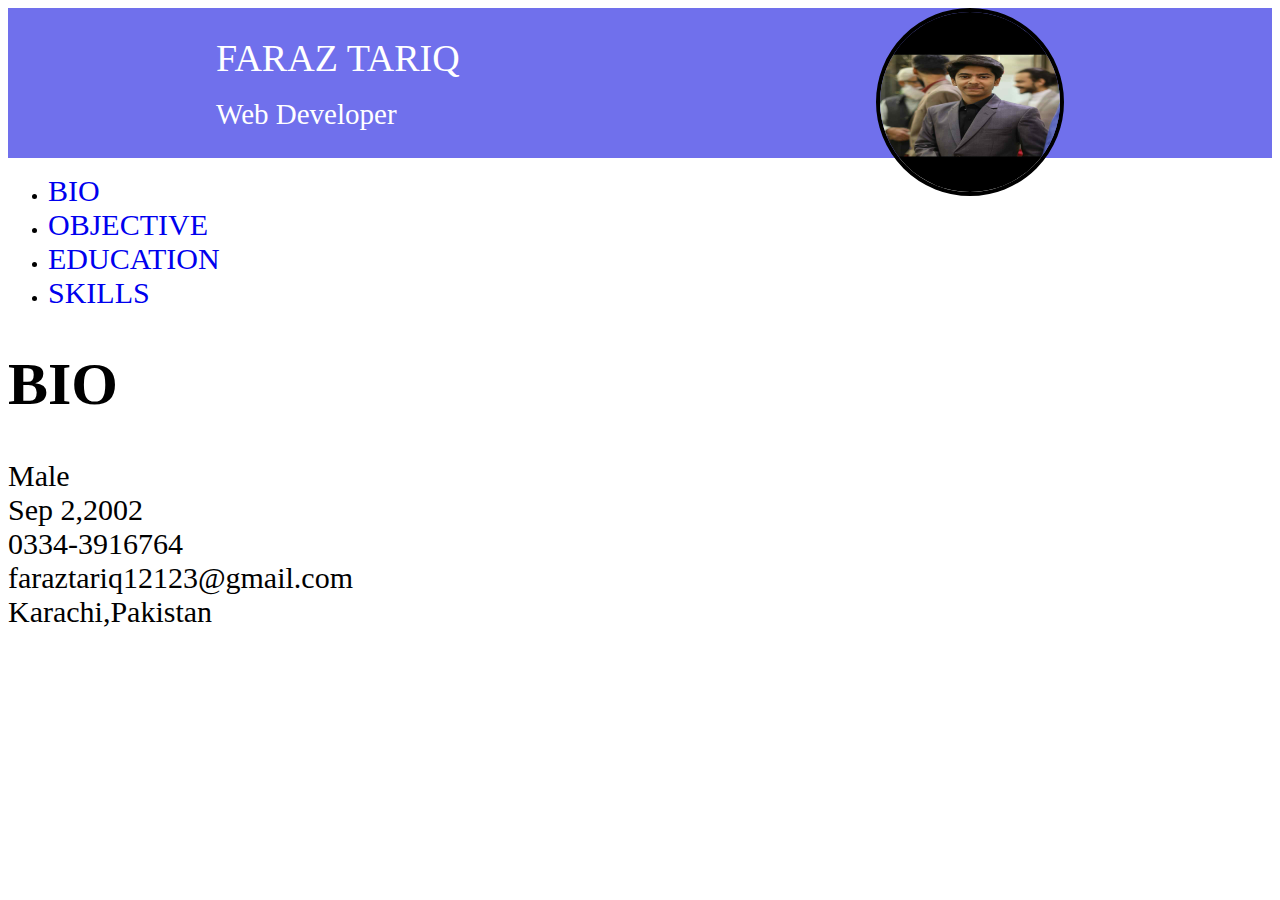
<file: index.html>
<!DOCTYPE html>
<html lang="en">
<head>
    <meta charset="UTF-8">
    <meta http-equiv="X-UA-Compatible" content="IE=edge">
    <meta name="viewport" content="width=device-width, initial-scale=1.0">
    <title>Document</title>
    <link rel="stylesheet" href="./styles.css">
</head>
<body>
    <div class="navbar"><div class="span"><span style="color: white; font-size: 38px;">FARAZ TARIQ</span><br><span style="color: white; font-size: 29px;">Web Developer</span></div>
    <div class="image"><img src="./images/WhatsApp Image 2023-02-16 at 1.02.11 AM.jpeg"></div>
    
    </div>
    <ul>
    <li><a href="#bio">BIO</a></li>
    <li><a href="./objective.html">OBJECTIVE</a></li>
    <li><a href="./education.html">EDUCATION</a></li>
    <li><a href="./skills.html" target="_blank">SKILLS</a></ul></li>
    <div class="bio">
    <h1 id="bio">BIO</h1><p style="font-size: 30px;"><li>Male</li>
        <li>Sep 2,2002</li>
        <li>0334-3916764</li>
        <li>faraztariq12123@gmail.com</li>
        <li>Karachi,Pakistan</li></p></div>
</body>
</html>
</file>
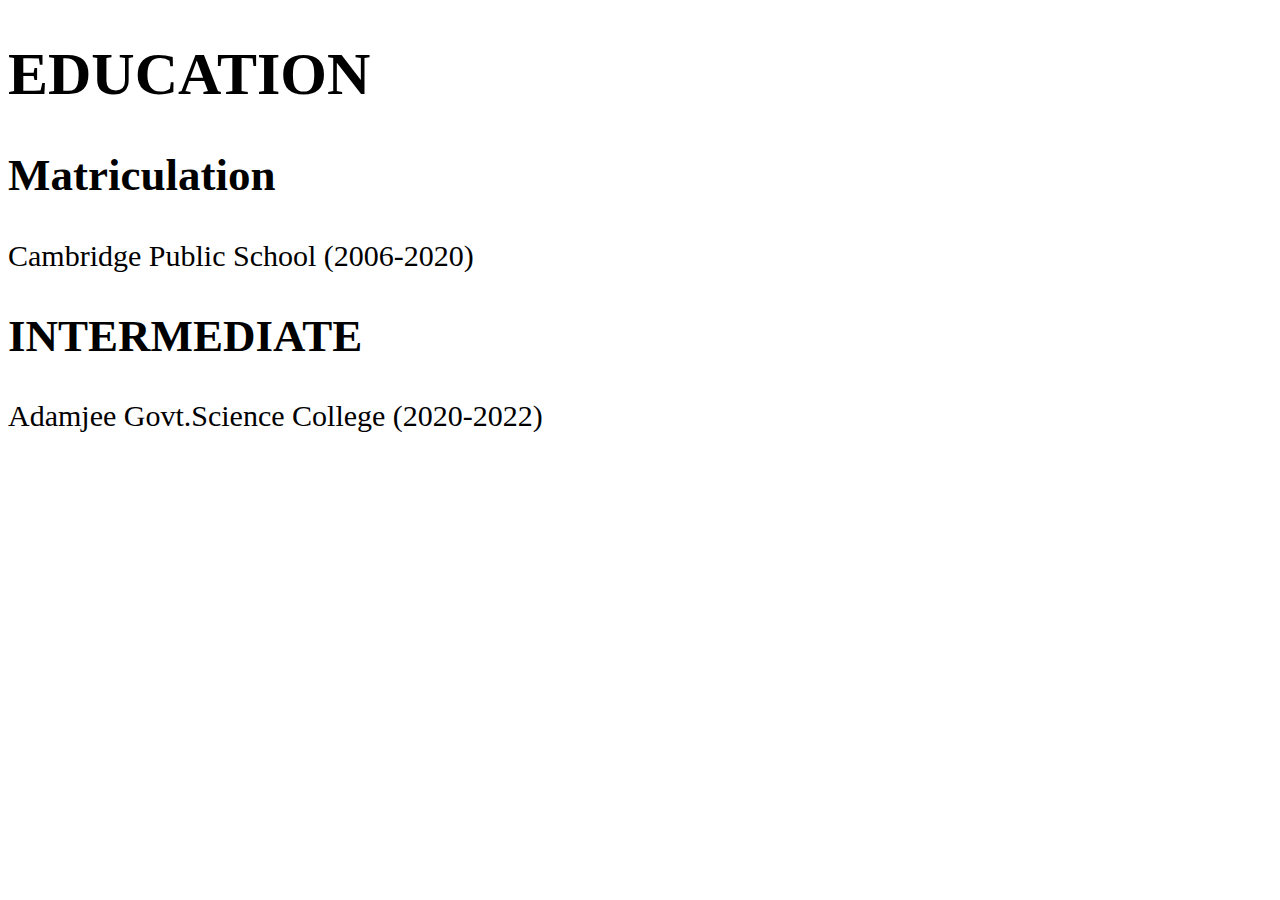
<file: education.html>
<!DOCTYPE html>
<html lang="en">
<head>
    <meta charset="UTF-8">
    <meta http-equiv="X-UA-Compatible" content="IE=edge">
    <meta name="viewport" content="width=device-width, initial-scale=1.0">
    <title>Document</title>
    <link rel="stylesheet" href="./styles.css">
</head>
<body><div class="education">
    <h1>EDUCATION</h1>
<h2>Matriculation</h2>
<li>Cambridge Public School (2006-2020)</li>
<h2>INTERMEDIATE</h2>
<li>Adamjee Govt.Science College (2020-2022)</li>
</body></div>
</html>
</file>
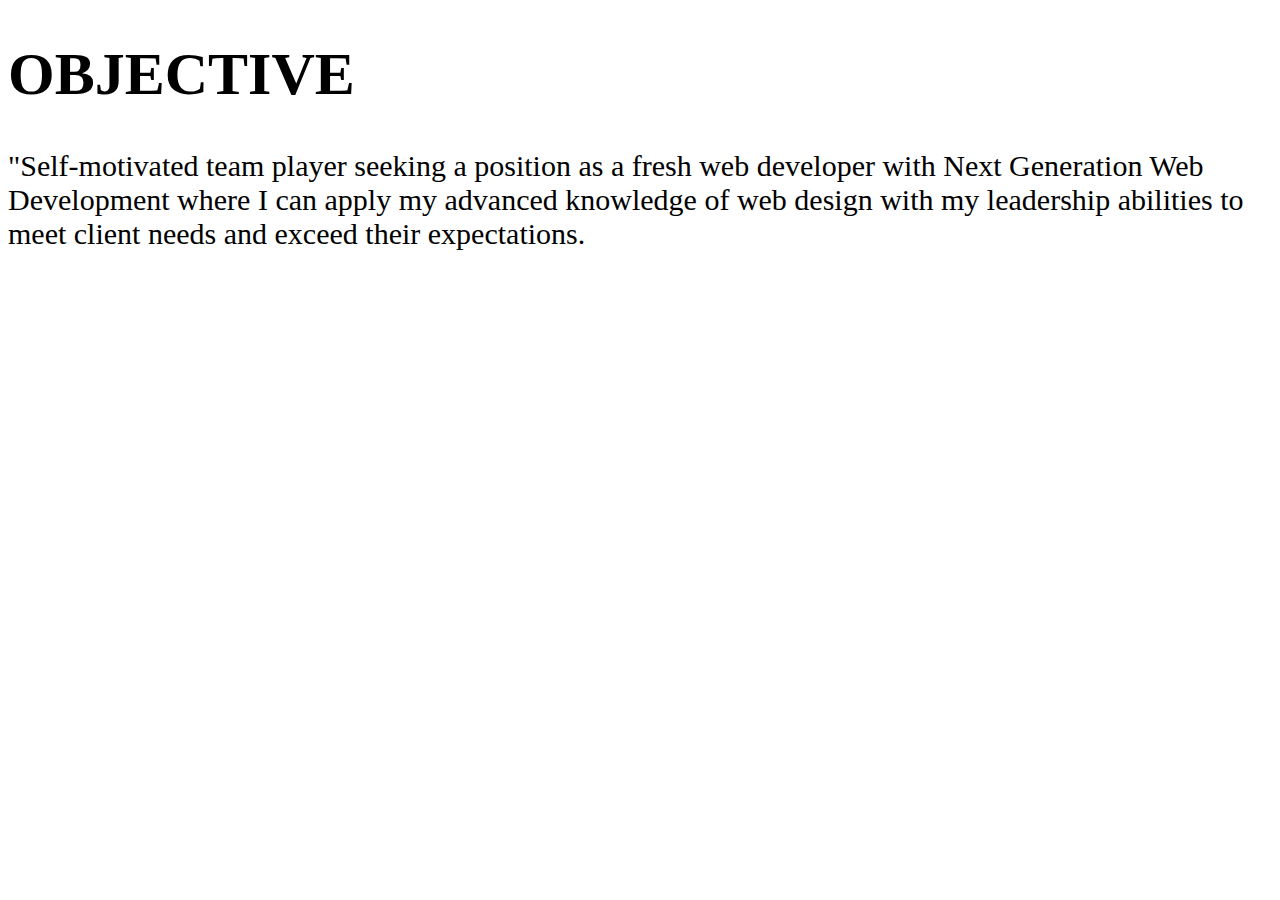
<file: objective.html>
<!DOCTYPE html>
<html lang="en">
<head>
    <meta charset="UTF-8">
    <meta http-equiv="X-UA-Compatible" content="IE=edge">
    <meta name="viewport" content="width=device-width, initial-scale=1.0">
    <title>Document</title>
    <link rel="stylesheet" href="./styles.css">
</head>
<body>
    <div class="objective">
<h1>OBJECTIVE</h1>
<P>"Self-motivated team player  seeking a position as a fresh web developer with Next Generation Web Development where I can apply my advanced knowledge of web design with my leadership abilities to meet client needs and exceed their expectations.</P>
</div>
</body>
</html>
</file>
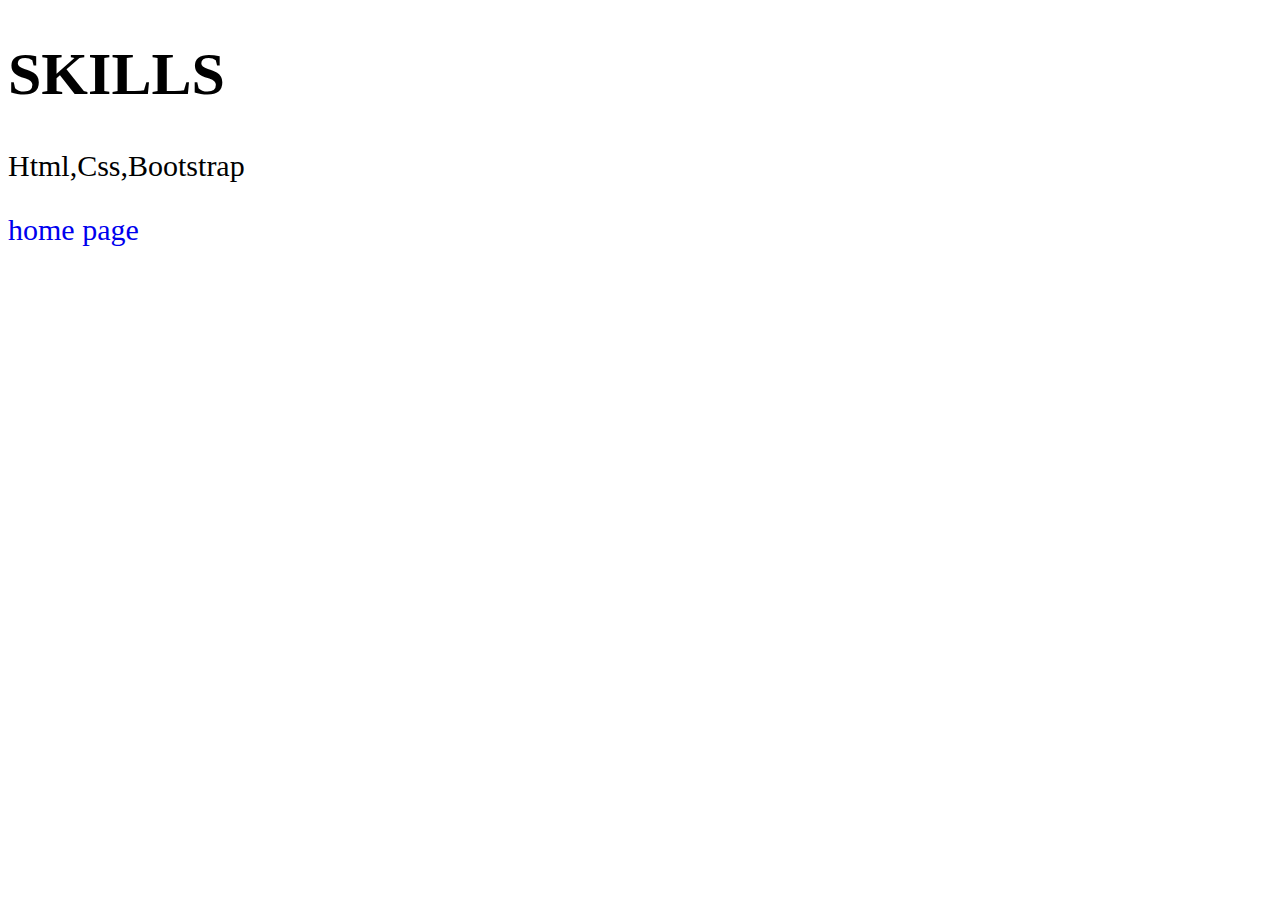
<file: skills.html>
<!DOCTYPE html>
<html lang="en">
<head>
    <meta charset="UTF-8">
    <meta http-equiv="X-UA-Compatible" content="IE=edge">
    <meta name="viewport" content="width=device-width, initial-scale=1.0">
    <title>Document</title>
    <link rel="stylesheet" href="./styles.css">
</head>
<body>
    <div class="skills">
       <h1>SKILLS</h1>
<P>Html,Css,Bootstrap</P> 
    </div>
    <div class="anchor"><a href="file:///C:/Users/Tech%20Sol/Desktop/cv%20with%20different%20pages/index.html#bio">home page</a>
</div></body>
</html>
</file>
<file: styles.css>
.navbar{
    display: flex;
    justify-content: space-around;
    background-color: rgb(112, 112, 236);
    height: 150px;
    
}
.image img{
    height: 180px;
    width: 180px;
    border-radius: 50%;
    border: 4px solid black;
}
.span{
    display: flex;
    flex-direction: column;
    justify-content: center;
}
.objective {
    font-size: 30px;
}
.skills {
    font-size: 30px;
}.education {
    font-size: 30px;
}
a{
    text-decoration: none;
    font-size: 30px;
}
.anchor a{
    text-decoration: none;
}
.bio{
    font-size: 30px;
}
</file>
